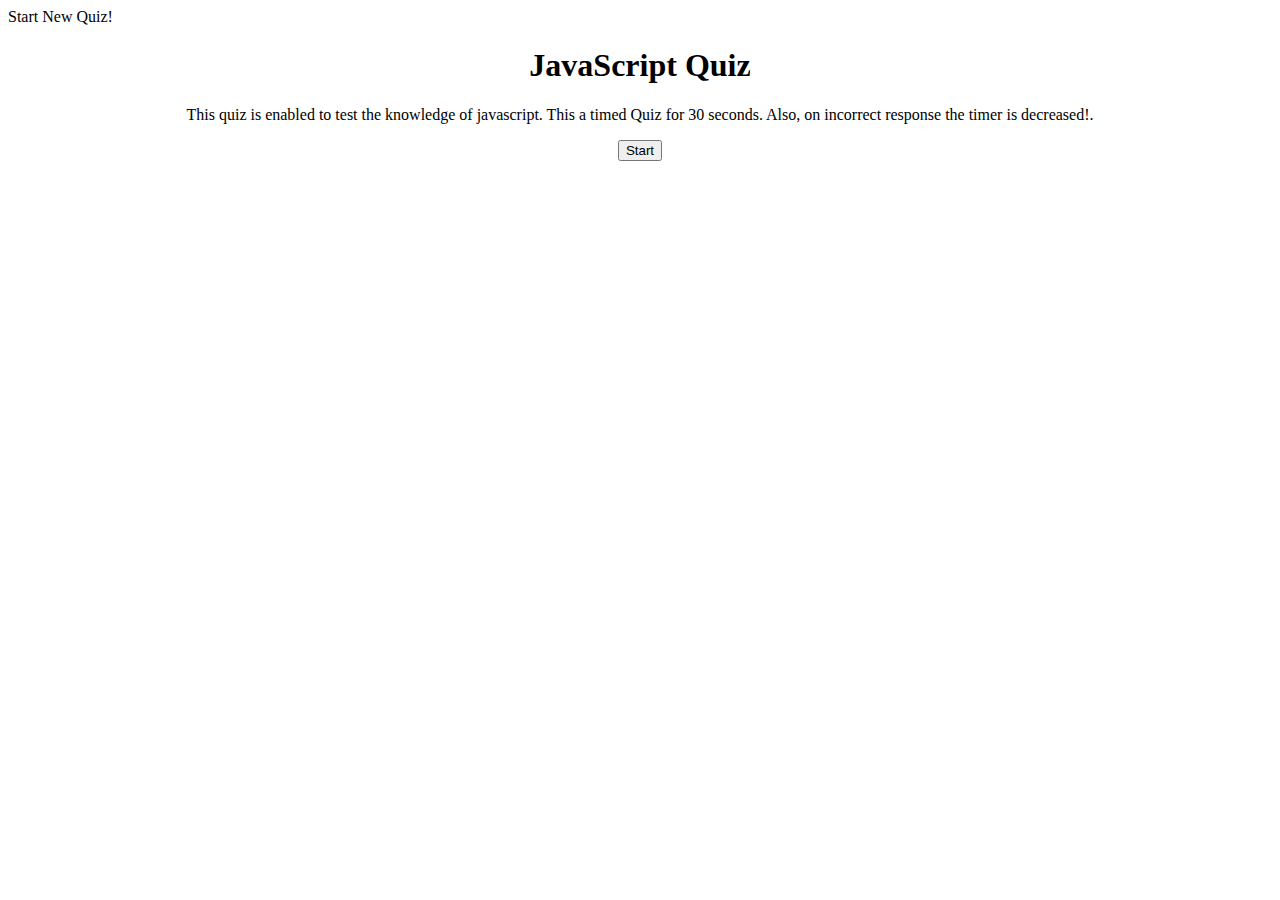
<file: index.html>
<!--Bootcamp Project Module 4-->
<!--Version 1.0-->
<!--Author:AC-->
<!--Date: 10-12-2020-->
<!DOCTYPE html>
<html lang="en">
<head>
    <meta charset="UTF-8">
    <meta name="viewport" content="width=device-width, initial-scale=1.0">
    <title>Code Quiz</title>
    <link rel="stylesheet" href="./assets/css/style.css">
</head>
<body>
       <div id ="start" >Start New Quiz!</div>  
        <div class="container">
            <div id="home" class="flex-center flex-column">
                <h1>JavaScript Quiz</h1>
                <p>
                   This quiz is enabled to test the knowledge of javascript. This a timed Quiz for 30 seconds. Also, on incorrect response the timer is decreased!. 
                </p>
                <button id="myButton" class="float-left submit-button" >Start</button>
            </div>
        </div>
</body>
<script type="text/javascript">
    document.getElementById("myButton").onclick = function () {
        location.href = "./quiz.html";
    };
</script>
</html>
</file>
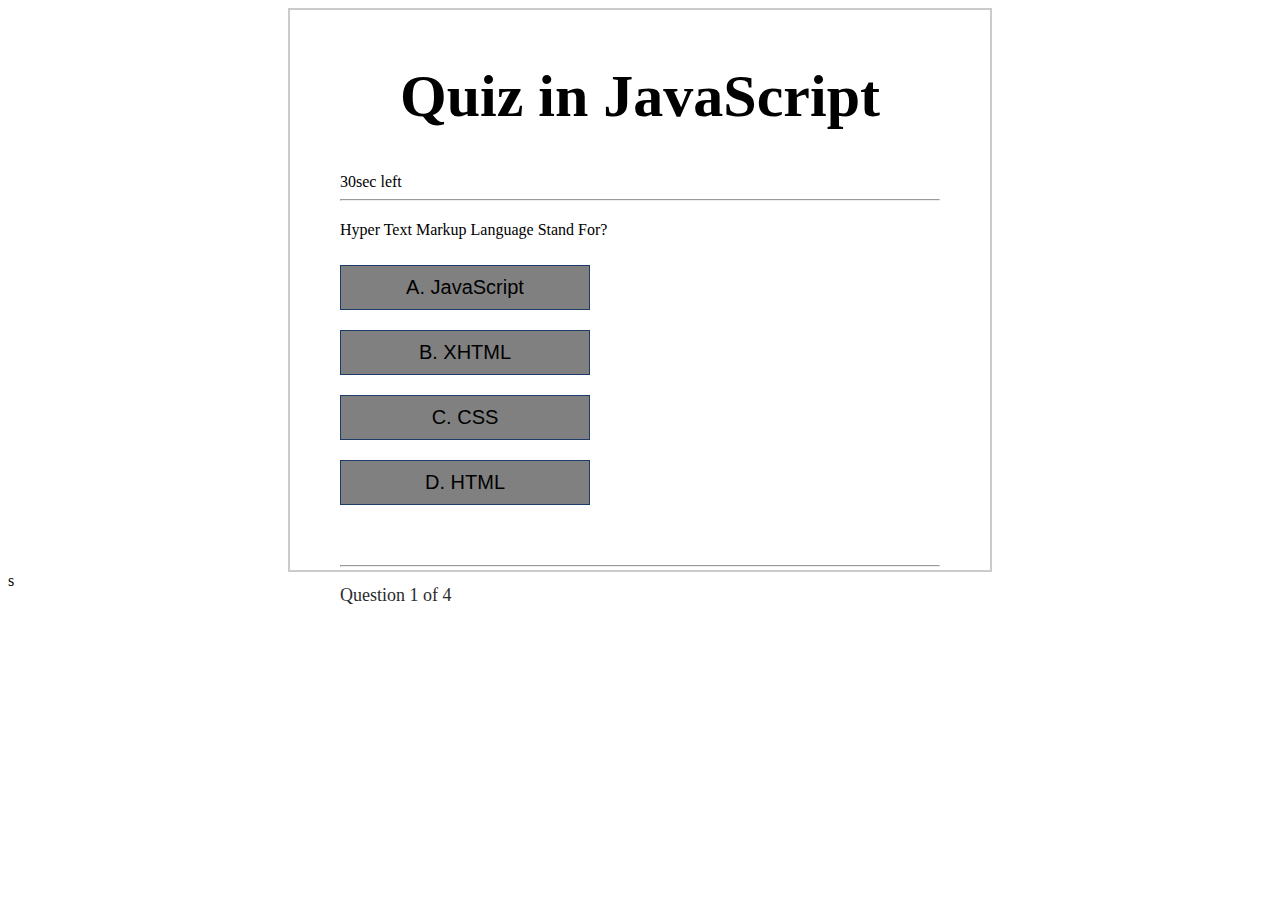
<file: quiz.html>
<!DOCTYPE html>
<html lang="en">
<head>
    <meta charset="UTF-8">
    <meta name="viewport" content="width=device-width, initial-scale=1.0">
    <title>Quiz Started</title>
    <link rel="stylesheet" href="./assets/css/quiz.css">
</head>
<body>       
    <div class="container">
        <div id="quiz">
            <h1>Quiz in JavaScript</h1>
            <div id ="timer">
                <span id="qtimer"></span>
            </div>
            <hr style="margin-bottom: 20px">
 
            <p id="question"></p>
 
            <div class="buttons">
                <div>
                    <button id="btn0"><span id="choice0"></span></button>
                </div>
                <div>
                    <button id="btn1"><span id="choice1"></span></button>
                </div>        
                <div>
                    <button id="btn2"><span id="choice2"></span></button>
                </div>
                <div>
                    <button id="btn3"><span id="choice3"></span></button>
                </div>
                
            </div>
 
            <hr style="margin-top: 50px">
            <footer>
                <p id="progress">Question x of y</p>
            </footer>
        </div>
    </div>
    <script src="./assets/js/script.js"></script>s
</body>
</html>
</file>
<file: assets/css/style.css>
.container{
    margin: auto;
    width: 100%;
    height: 100px;
    text-align: center;
  }
  
  .welcome{
    margin-bottom: 20px;
  }
  
  #main{
    margin-bottom: 20px;
    font-size: 100px;
    width:100%;
    height: 25px;
  }
  
  #read{
    margin: auto;
    padding: 10px;
    width:100%;
    height: 25px;
  }
</file>
<file: assets/css/quiz.css>
body {
    background-color: white;
}
 
.container {
    width: 600px;
    height: 500px;
    margin: 0 auto;
    background-color:white;
    padding: 10px 50px 50px 50px;
    border: 2px solid #cbcbcb;
    
}
 
.container h1 {
    font-family: "sans-serif";
    /*background-color: #01BBFF;*/
    font-style: bold;
    font-size: 60px;
    flex-wrap:wrap;
    text-align: center;
    color: black;
    padding: 2px 0px;
    
}
 
#score {
    color: green;
    text-align: center;
    font-size: 30px;
}
/*container #question*/ 
.buttons{
    margin-left:auto;
    margin-right:auto;
    height:auto; 
    width:auto;
}

#btn0, #btn1, #btn2, #btn3 {
    background-color: grey;
    width: 250px;
    font-size: 20px;
    color: black;
    flex-wrap: wrap;
    border: 1px solid #1D3C6A;
    margin: 10px 40px 10px 0px;
    padding: 10px 10px;
}
 
#btn0:hover, #btn1:hover, #btn2:hover, #btn3:hover {
    cursor: pointer;
    background-color: #01BBFF;
}
 
#btn0:focus, #btn1:focus, #btn2:focus, #btn3:focus {
    outline: 0;
}
 
#progress {
    color: #2b2b2b;
    font-size: 18px;
}
</file>
